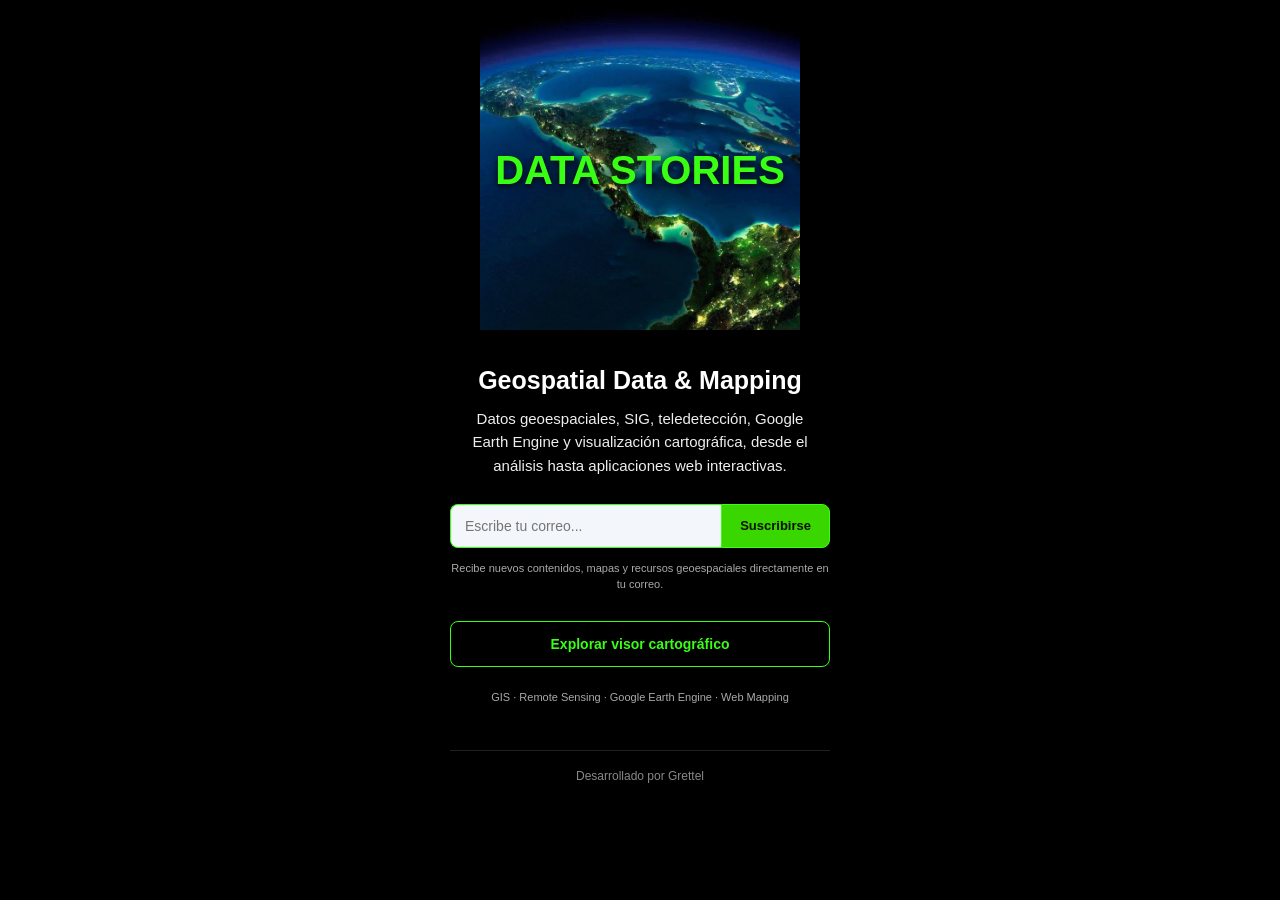
<file: index.html>
<!DOCTYPE html>
<html lang="es">

<head>
    <meta charset="UTF-8">
    <meta name="viewport" content="width=device-width, initial-scale=1.0">

    <title>Data Stories</title>

    <link rel="stylesheet" href="css/home.css">
</head>

<body>

    <main class="landing-page">

        <section class="content">

            <!-- Cover -->
            <div class="cover">

                <div class="cover-overlay">
                    <h1>DATA STORIES</h1>
                </div>

            </div>


            <!-- Introduction -->
            <section class="intro">

                <h2>Geospatial Data & Mapping</h2>

                <p class="description">
                    Datos geoespaciales, SIG, teledetección,
                    Google Earth Engine y visualización cartográfica,
                    desde el análisis hasta aplicaciones web interactivas.
                </p>

            </section>


            <!-- Subscription -->
            <section class="subscription">

                <form class="subscribe-form">

                    <input
                        type="email"
                        name="email"
                        placeholder="Escribe tu correo..."
                        aria-label="Correo electrónico"
                        required
                    >

                    <button type="submit">
                        Suscribirse
                    </button>

                </form>

                <p class="subscription-text">
                    Recibe nuevos contenidos, mapas y recursos
                    geoespaciales directamente en tu correo.
                </p>

            </section>


            <!-- Map -->
            <a href="map.html" class="main-button">
                Explorar visor cartográfico
            </a>


            <!-- Topics -->
            <p class="topics">
                GIS · Remote Sensing · Google Earth Engine · Web Mapping
            </p>


            <!-- Footer -->
            <footer class="footer">
                Desarrollado por Grettel
            </footer>

        </section>

    </main>

</body>

</html>
</file>
<file: css/home.css>
/* =========================================
   GENERAL
========================================= */

* {
    box-sizing: border-box;
}

html,
body {
    margin: 0;
    padding: 0;
    min-height: 100%;
}

body {
    background: #000000;
    color: #ffffff;
    font-family: Arial, Helvetica, sans-serif;
}


/* =========================================
   PAGE
========================================= */

.landing-page {
    min-height: 100vh;

    display: flex;
    justify-content: center;

    padding: 10px 20px 50px;
}


/* =========================================
   CONTENT
========================================= */

.content {
    width: 100%;
    max-width: 380px;

    text-align: center;
}


/* =========================================
   COVER
========================================= */

.cover {
    position: relative;

    width: 320px;
    height: 320px;

    margin: 0 auto 35px;

    overflow: hidden;

    background-image: url("../assets/images/cover.jpg");

    background-size: cover;
    background-position: center;
    background-repeat: no-repeat;
}


/* =========================================
   COVER TEXT
========================================= */

.cover-overlay {
    position: absolute;
    inset: 0;

    display: flex;
    justify-content: center;
    align-items: center;
}


.cover h1 {
    margin: 0;

    color: #39ff14;

    font-size: 40px;
    font-weight: 800;

    white-space: nowrap;

    text-shadow: 0 2px 6px rgba(0, 0, 0, 0.85);
}


/* =========================================
   INTRODUCTION
========================================= */

.intro h2 {
    margin: 0 0 12px;

    font-size: 25px;
    font-weight: 700;

    line-height: 1.2;
}


.description {
    margin: 0 auto;

    max-width: 360px;

    color: #eeeeee;

    font-size: 15px;
    line-height: 1.55;
}


/* =========================================
   SUBSCRIPTION
========================================= */

.subscription {
    margin-top: 27px;
}


.subscribe-form {
    display: flex;

    width: 100%;

    margin-bottom: 12px;
}


.subscribe-form input {
    flex: 1;

    min-width: 0;

    padding: 13px 14px;

    background: #f3f7fb;
    color: #111111;

    border: 1px solid #39ff14;
    border-right: none;

    border-radius: 8px 0 0 8px;

    outline: none;

    font-size: 14px;
}


.subscribe-form input:focus {
    border-color: #4cff22;
}


.subscribe-form button {
    padding: 0 18px;

    background: #39d600;
    color: #071000;

    border: 1px solid #39ff14;

    border-radius: 0 8px 8px 0;

    font-size: 13px;
    font-weight: 700;

    cursor: pointer;

    transition: background 0.2s ease;
}


.subscribe-form button:hover {
    background: #4cff22;
}


.subscription-text {
    margin: 0;

    color: #aaaaaa;

    font-size: 11px;
    line-height: 1.5;
}


/* =========================================
   MAP BUTTON
========================================= */

.main-button {
    display: block;

    width: 100%;

    margin-top: 28px;

    padding: 14px 18px;

    background: transparent;

    border: 1px solid #39ff14;
    border-radius: 8px;

    color: #39ff14;

    font-size: 14px;
    font-weight: 700;

    text-decoration: none;

    transition:
        background 0.2s ease,
        color 0.2s ease;
}


.main-button:hover {
    background: #39ff14;
    color: #071000;
}


/* =========================================
   TOPICS
========================================= */

.topics {
    margin: 22px 0 0;

    color: #aaaaaa;

    font-size: 11px;
    line-height: 1.5;
}


/* =========================================
   FOOTER
========================================= */

.footer {
    margin-top: 45px;

    padding-top: 18px;

    border-top: 1px solid #202020;

    color: #888888;

    font-size: 12px;
}


/* =========================================
   MOBILE
========================================= */

@media (max-width: 480px) {

    .landing-page {
        padding: 10px 18px 40px;
    }

    .content {
        max-width: 100%;
    }

    .cover {
        width: 100%;
        max-width: 320px;

        height: auto;
        aspect-ratio: 1 / 1;
    }

    .cover h1 {
        font-size: 34px;
    }

    .intro h2 {
        font-size: 23px;
    }

    .description {
        font-size: 14px;
    }

    .subscribe-form button {
        padding: 0 14px;
    }

}
</file>
